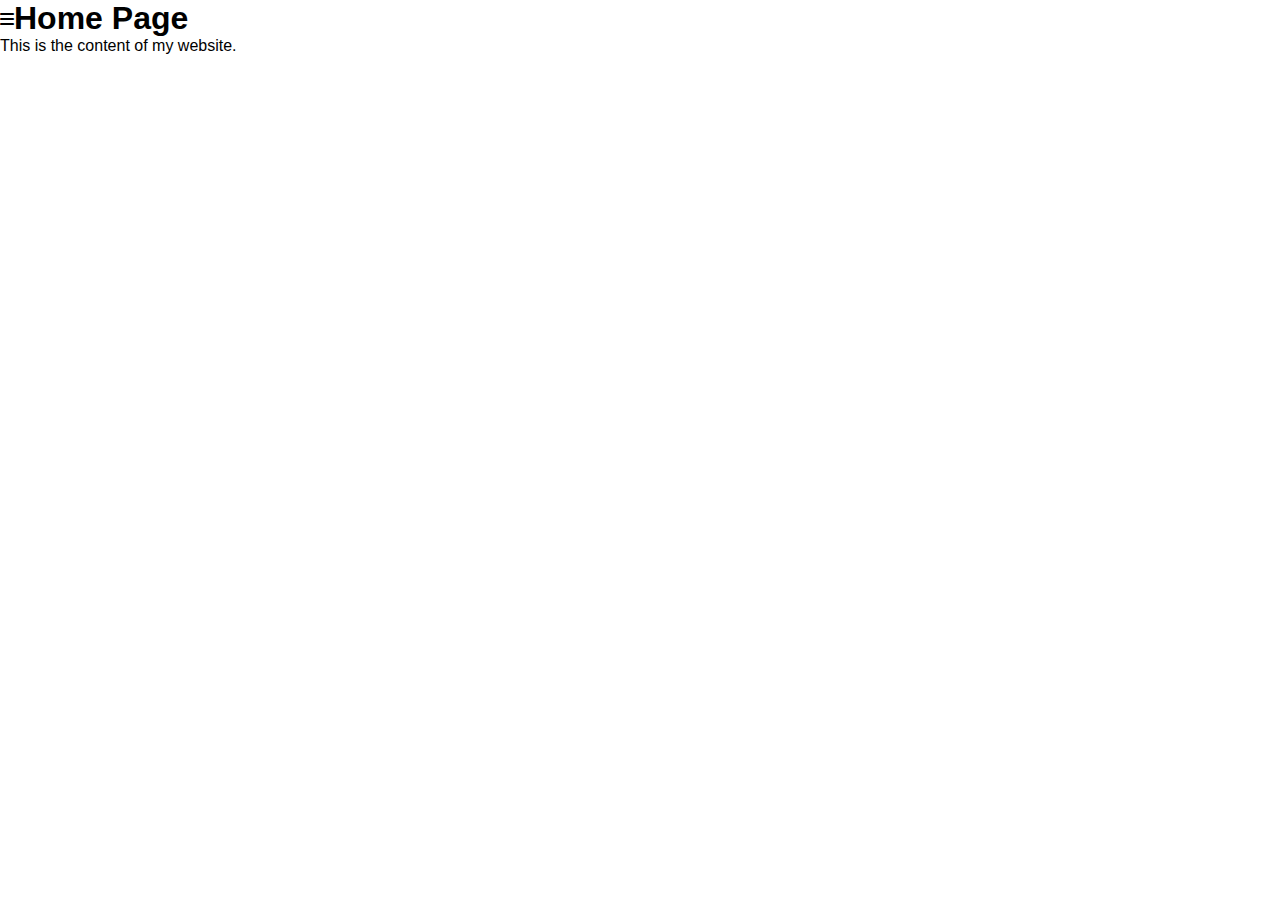
<file: aula08/index.html>
<!DOCTYPE html>
<html lang="en">

<head>
    <meta charset="UTF-8">
    <meta name="viewport" content="width=device-width, initial-scale=1.0">
    <link rel="stylesheet" href="https://cdnjs.cloudflare.com/ajax/libs/font-awesome/6.0.0-beta3/css/all.min.css">
    <link rel="stylesheet" href="styles.css">
    <title>Drawer Example</title>
</head>

<body>

    <nav id="drawer">
        <ul>
            <li><a href="#">Home Page</a></li>
            <li><a href="#">About</a></li>
            <li><a href="#">Contact</a></li>
        </ul>
    </nav>

    <main id="main">

        <div>
            <span id="toggle-button" class="fa-solid fa-bars"></span>
            <h1>Home Page</h1>
        </div>

        <div>
            <p>This is the content of my website.</p>
        </div>
    </main>

    <script src="scripts.js"></script>

</body>

</html>
</file>
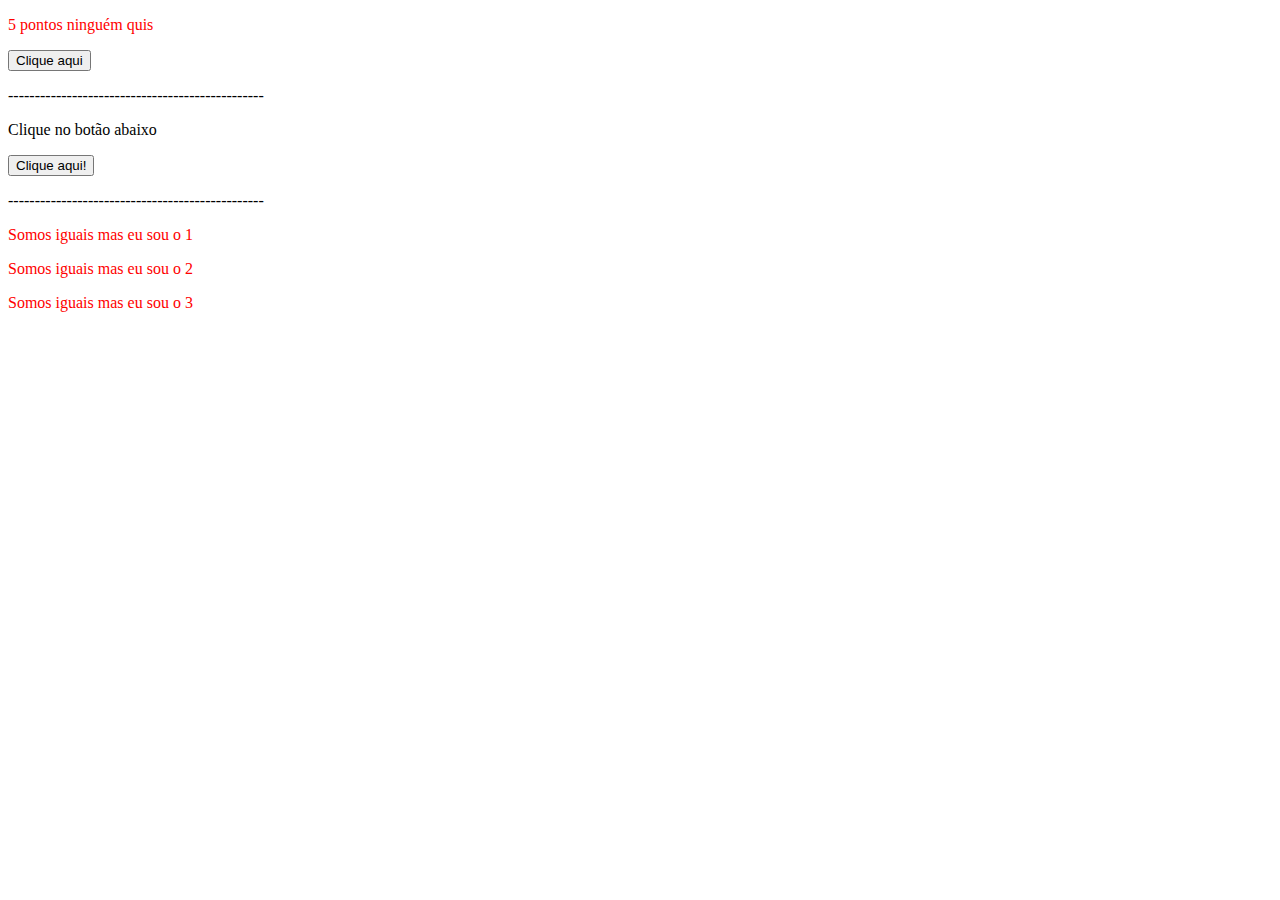
<file: aula1/index.html>
<!DOCTYPE html>
<html lang="en">

<head>
    <meta charset="UTF-8">
    <meta name="viewport" content="width=device-width, initial-scale=1.0">
    <title>Javascript</title>
</head>

<body>
    <p>Parágrafo maneiro</p>

    <button id="botao1">Clique aqui</button>

    <p>------------------------------------------------</p>
    <p id="paragrafo">Clique no botão abaixo</p>
    <button id="botao2">Clique aqui!</button>

    <p>------------------------------------------------</p>
    <p class="paragrafos">Este é um texto</p>
    <p class="paragrafos">Estes são dois textos</p>
    <p class="paragrafos">Estes são três textos</p>







    <script src="script.js"></script>

</body>

</html>
</file>
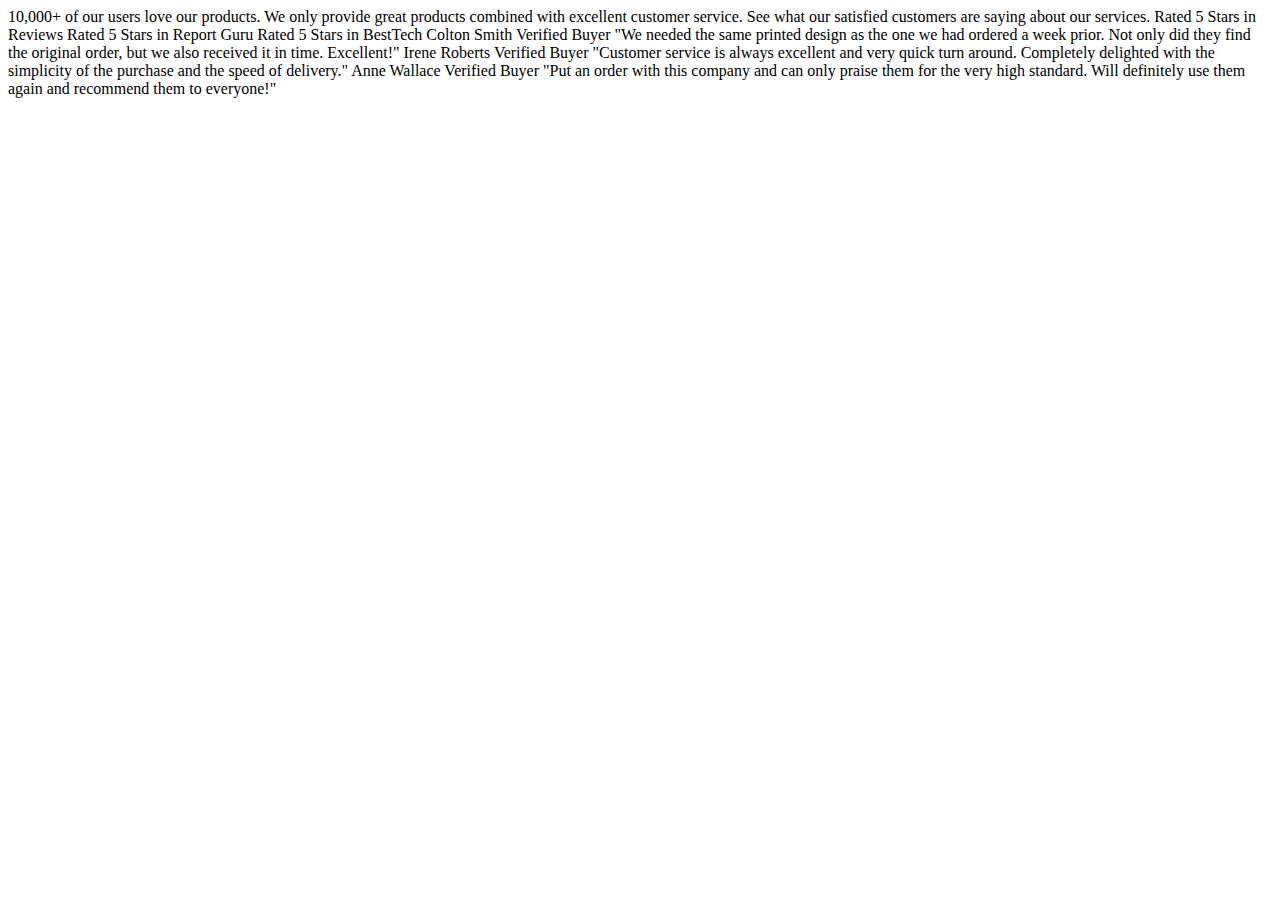
<file: aula6/atividade_clone/index.html>
<!DOCTYPE html>
<html lang="en">

<head>
  <meta charset="UTF-8" />
  <meta name="viewport" content="width=device-width, initial-scale=1.0" />
  <title>Frontend Mentor | Social proof section</title>

</head>

<body>

  10,000+ of our users love our products.

  We only provide great products combined with excellent customer service.
  See what our satisfied customers are saying about our services.

  Rated 5 Stars in Reviews
  Rated 5 Stars in Report Guru
  Rated 5 Stars in BestTech

  Colton Smith
  Verified Buyer
  "We needed the same printed design as the one we had ordered a week prior.
  Not only did they find the original order, but we also received it in time.
  Excellent!"

  Irene Roberts
  Verified Buyer
  "Customer service is always excellent and very quick turn around. Completely
  delighted with the simplicity of the purchase and the speed of delivery."

  Anne Wallace
  Verified Buyer
  "Put an order with this company and can only praise them for the very high
  standard. Will definitely use them again and recommend them to everyone!"

</body>

</html>
</file>
<file: aula08/styles.css>
* {
  margin: 0;
  padding: 0;
}

body {
  font-family: Arial, sans-serif;
}

#main {
  transition: margin-left 0.3s ease-in-out;
}

#main > div {
  display: flex;
  align-items: center;
}

#drawer {
  position: fixed;
  top: 0;
  left: -250px;
  width: 250px;
  height: 100vh;
  background-color: green;
  z-index: 1000;
  transition: left 0.3s ease-in-out;
}

#toggle-button {
  left: 0;
  cursor: pointer;
  position: relative;
}
</file>
